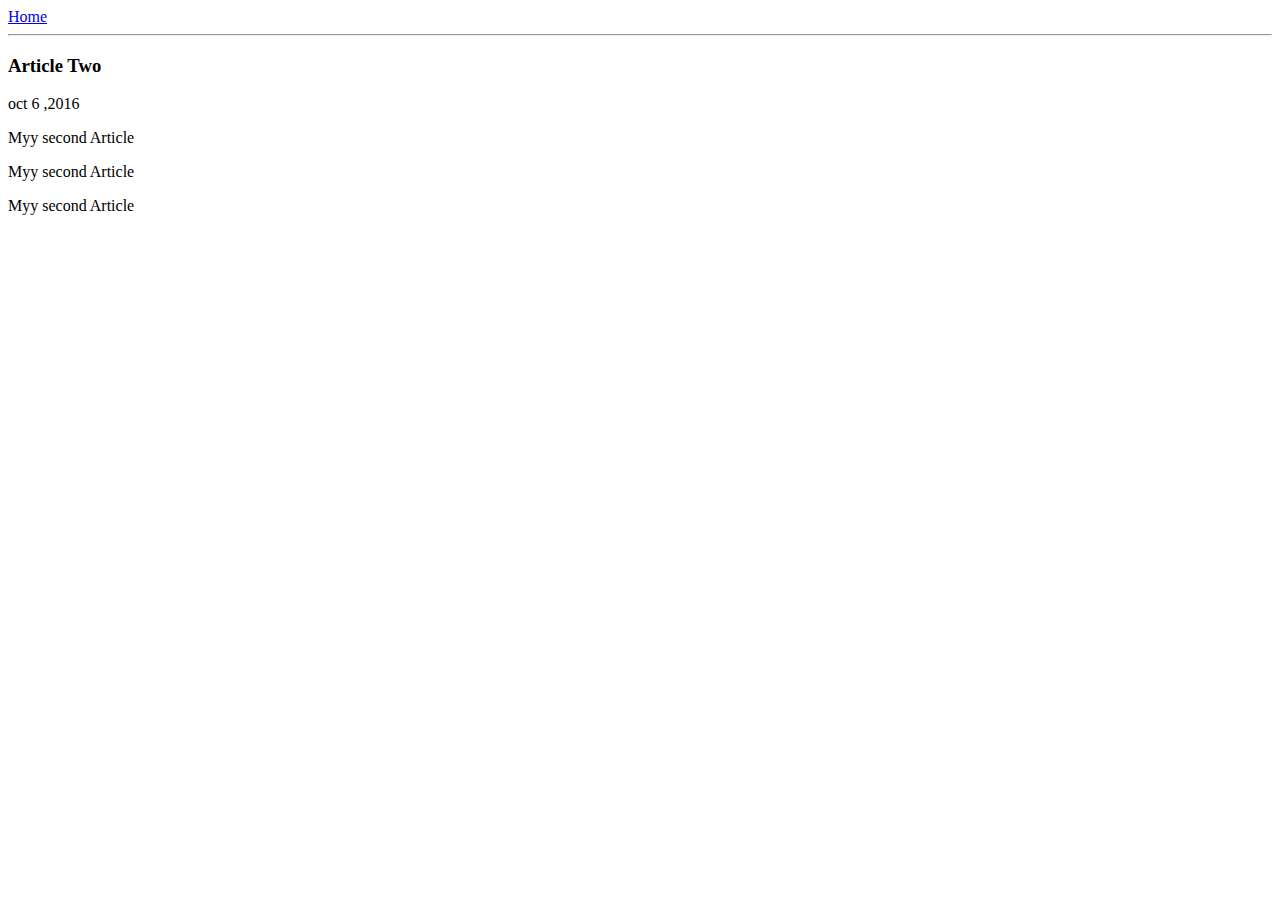
<file: ui/articel-two.html>
<html>
     <head>
        <title>
            Article Two:Neema Jinesh
        </title>
        <meta name="vimport" content="width=device-width,initial-scale=1"/>
    </head>
    <body>
        <div>
            <a href="/">Home</a>
        </div>
        <hr/>
        <h3>
            Article Two
        </h3>
        <div>
            oct 6 ,2016
        </div>
        <div>
            <p>
                Myy second Article
            </p>
            <p>
                 Myy second Article
            </p>
            <p>
                 Myy second Article
            </p>
        </div>
    </body>
        
</html>
</file>
